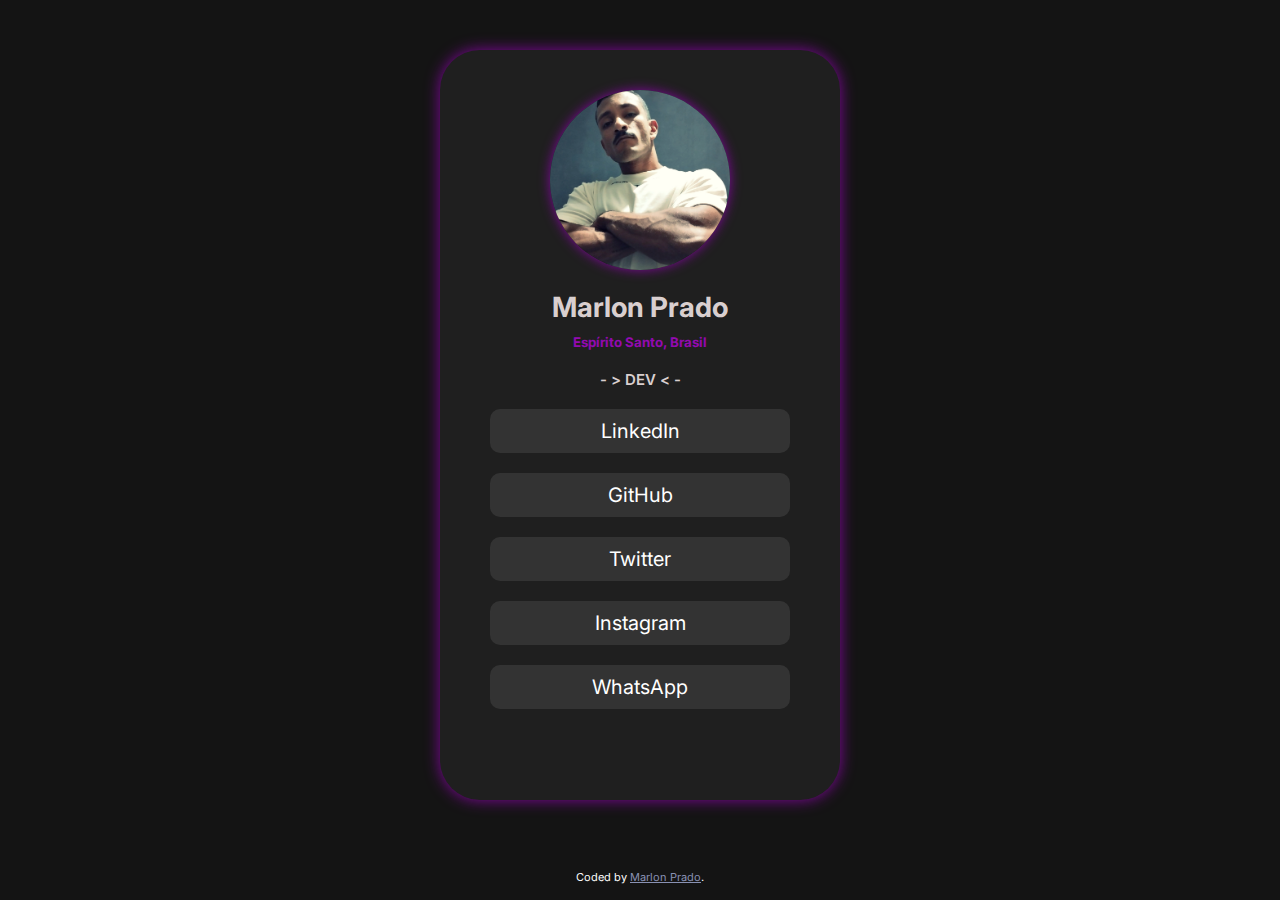
<file: index.html>
<!DOCTYPE html>
<html lang="pt-br">
  <head>
    <meta charset="UTF-8" />
    <meta name="viewport" content="width=device-width, initial-scale=1.0" />
    <link rel="preconnect" href="https://fonts.googleapis.com" />
    <link rel="preconnect" href="https://fonts.gstatic.com" crossorigin />
    <link href="https://fonts.googleapis.com/css2?family=Inter:ital,opsz,wght@0,14..32,100..900;1,14..32,100..900&display=swap"rel="stylesheet"/>
    <link rel="stylesheet" href="styles.css" />
    <title>Perfil de links sociais</title>
  </head>

  <body>
    <main class="container">
      <img src="./img/Foto-marlon-prado.jpg" alt="Foto de Marlon Prado" />
      <h2>Marlon Prado</h2>
      <h5>Espírito Santo, Brasil</h5>
      <p>- > DEV < -</p>

      <a href="https://www.linkedin.com/in/marlon-prado-2025-devclub"class="link-button"target="_blank">LinkedIn</a>
      <a href="https://github.com/marlonprado2025"class="link-button"target="_blank">GitHub</a>
      <a href="https://x.com/MarlonP12775992"class="link-button" target="_blank">Twitter</a>
      <a href="https://www.instagram.com/marlonprad"class="link-button"target="_blank">Instagram</a>
      <a href="https://wa.me/5527996265174?text=Ol%C3%A1" class="link-button" target="_blank" style="text-decoration: none;">WhatsApp</a>
            
    </main>

    <div class="attribution">
      <!-- Este link leva para o Google e será aberto em uma nova aba -->
    Coded by <a href="https://github.com/marlonprado2025" target="_blank">Marlon Prado</a>.
    </div>
  </body>
</html>
</file>
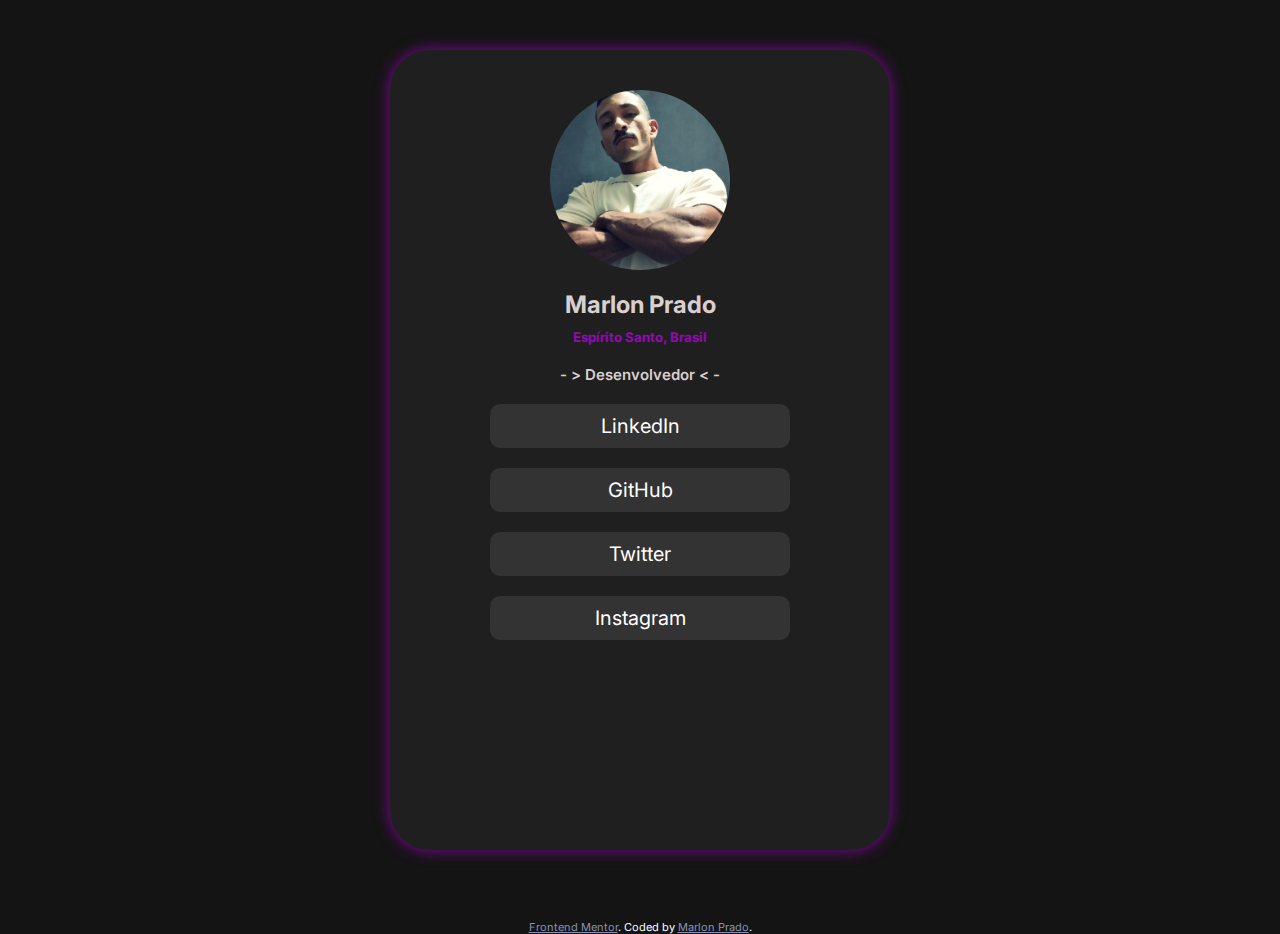
<file: social-links-profile-main/index.html>
<!DOCTYPE html>
<html lang="pt-br">
  <head>
    <meta charset="UTF-8" />
    <meta name="viewport" content="width=device-width, initial-scale=1.0" />
    <link rel="preconnect" href="https://fonts.googleapis.com" />
    <link rel="preconnect" href="https://fonts.gstatic.com" crossorigin />
    <link href="https://fonts.googleapis.com/css2?family=Inter:ital,opsz,wght@0,14..32,100..900;1,14..32,100..900&display=swap" rel="stylesheet"/>
    <link rel="stylesheet" href="styles.css" />
    <title>Frontend Mentor/DevClub | Perfil de links sociais</title>
  </head>

  <body>
    <main class="container">
      <img src="./img/Foto-marlon-prado.jpg" alt="Foto de Marlon Prado" />
      <h2>Marlon Prado</h2>
      <h5>Espírito Santo, Brasil</h5>
      <p>- > Desenvolvedor < -</p>
      <a href="https://www.linkedin.com/in/marlon-prado-2025-devclub" class="link-button" target="_blank">LinkedIn</a>
      <a href="https://github.com/marlonprado2025" class="link-button" target="_blank">GitHub</a>
      <a href="https://x.com/MarlonP12775992" class="link-button" target="_blank">Twitter</a>
      <a href="https://www.instagram.com/marlonprad" class="link-button" target="_blank">Instagram</a>
    </main>
  
    <div class="attribution">
      <a href="https://www.frontendmentor.io?ref=challenge" target="_blank"
        >Frontend Mentor</a
      >. Coded by <a href="#">Marlon Prado</a>.
    </div>
  </body>
</html>
</file>
<file: styles.css>
* {
    margin: 0;
    padding: 0;
    box-sizing: border-box;
    font-family: "Inter", sans-serif;
}

body {
    background-color: hsl(0, 0%, 8%);
    display: flex;
    justify-content: center;
    align-items: center;
    flex-direction: column;
}

.container {
    background: hsl(0, 0%, 12%);
    display: flex;
    flex-direction: column;
    align-items: center;
    width: 400px;
    height: 750px;
    border-radius: 40px;
    box-shadow: 0 0 15px #80079b;
    z-index: 1;
    margin-top: 50px;
    margin-bottom: 70px;
}

img {
    width: 180px;
    /* Tamanho da imagem */
    height: 180px;
    /* Mesma medida para manter proporção */
    border-radius: 50%;
    /* Transforma em círculo */
    object-fit: cover;
    /* Garante que a imagem preencha o círculo sem distorcer */
    margin-top: 40px;
    margin-bottom: 20px;
    box-shadow: 0 0 12px #80079b;
    animation: flutuar 3s ease-in-out infinite;
}

/*>>>>>>>> ANIMAÇÃO*/
@keyframes flutuar {

    0%,
    100% {
        transform: translateY(0px);
    }

    50% {
        transform: translateY(-10px);
    }
}

h2 {
    color: rgb(217, 207, 207);
    font-size: 28px;
}

h5 {
    margin-top: 10px;
    margin-bottom: 20px;
    color: #930ab1;
}

p {
    color: rgb(217, 207, 207);
    margin-bottom: 20px;
    font-weight: 600;
    font-size: 15px;
}

.link-button {
    display: inline-block;
    /* Faz o link se comportar como um botão */
    padding: 10px 20px;
    /* Espaçamento interno */
    background-color: hsl(0, 0%, 20%);
    /* Cor oficial do LinkedIn */
    color: white;
    /* Cor do texto */
    width: 300px;
    text-align: center;
    /* Centraliza o texto */
    margin-bottom: 20px;
    text-decoration: none;
    /* Remove sublinhado do link */
    border-radius: 10px;
    /* Bordas arredondadas */
    border: none;
    font-size: 20px;
    /* Tamanho da fonte */
    transition: background-color 0.5s;
    /* Suaviza mudança de cor no hover */
}

.link-button:hover {
    background-color: #80079b;
    /* Cor mais escura ao passar o mouse */
    opacity: 0.5;
    transform: translateY(-5px) scale(1.1);
    /* Efeito de elevação */
    box-shadow: 0 0 5px #80079b;
}

.link-button:active {
    background-color: #80079b;
    opacity: 0.5;
}

    .attribution {
        font-size: 11px; text-align: center; color: white;
    }

    .attribution a {
        color: hsl(229, 22%, 62%);
    }


    /*RESPONSIVIDADE */
    @media(max-width:500px) {
        .container {
            width: 300px;
            height: 600px;
        }

        .link-button {
            width: 200px;
            font-size: 15px;
        }

        img {
            width: 100px;
            height: 100px;
        }
    }
</file>
<file: social-links-profile-main/styles.css>
*{
    margin: 0;
    padding: 0;
    box-sizing: border-box;
    font-family: "Inter", sans-serif;
}

body{
    background-color:hsl(0, 0%, 8%) ;
    display: flex;
    justify-content: center;
    align-items: center;
    flex-direction: column;
}

.container{
    background:hsl(0, 0%, 12%) ;
    display: flex;
    flex-direction: column;
    align-items: center;
    width: 500px;
    height: 800px;
    border-radius: 40px;
    box-shadow: 0 0 15px #80079b;
    z-index: 1;
    margin-top:50px ;
    margin-bottom: 70px;
}
img{
    width:180px; /* Tamanho da imagem */
    height: 180px; /* Mesma medida para manter proporção */
    border-radius: 50%; /* Transforma em círculo */
    object-fit: cover; /* Garante que a imagem preencha o círculo sem distorcer */
    margin-top: 40px;
    margin-bottom: 20px;
}

h2{
    color: rgb(217, 207, 207) ;
}
h5{
    margin-top: 10px;
    margin-bottom: 20px;
    color:  #930ab1;
}
p{
    color: rgb(217, 207, 207) ;
    margin-bottom: 20px;
    font-weight: 600;
    font-size: 15px;
}

.link-button{
    display: inline-block; /* Faz o link se comportar como um botão */
    padding: 10px 20px; /* Espaçamento interno */
    background-color:hsl(0, 0%, 20%); /* Cor oficial do LinkedIn */
    color: white; /* Cor do texto */
    width: 300px;
    text-align: center; /* Centraliza o texto */
    margin-bottom: 20px;
    text-decoration: none; /* Remove sublinhado do link */
    border-radius: 10px; /* Bordas arredondadas */
    font-size: 20px; /* Tamanho da fonte */
    transition: background-color 0.5s;/* Suaviza mudança de cor no hover */
}

.link-button:hover {
    background-color:#451160;/* Cor mais escura ao passar o mouse */
    opacity: 0.5;
}
.link-button:active{
    background-color:#441160ad;
    opacity: 0.5;
}

.attribution { font-size: 11px; text-align: center;color: white; }
.attribution a { color: hsl(229, 22%, 62%); }


               /*RESPONSIVIDADE */
@media(max-width:500px){
    .container{
        width: 300px;
        height: 600px;
    }
    .link-button{
        width: 200px;
        font-size: 15px;
    }
    img{
        width: 100px;
        height: 100px;
    }
}
</file>
